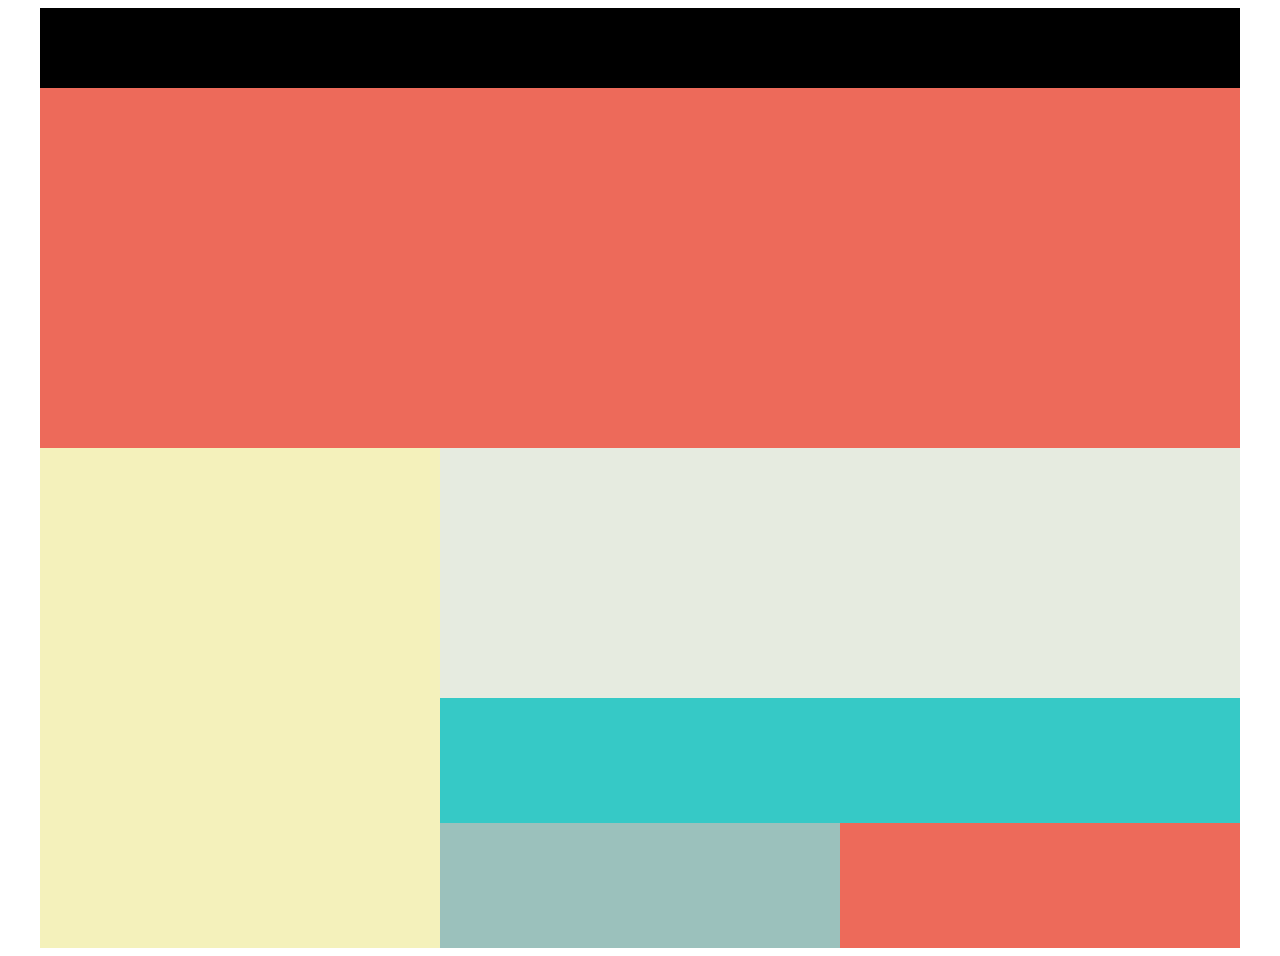
<file: 04ofMayHW/Task2/html/index.html>
<!DOCTYPE html>
<html lang="en">
<head>
    <meta charset="UTF-8">
    <meta http-equiv="X-UA-Compatible" content="IE=edge">
    <meta name="viewport" content="width=device-width, initial-scale=1.0">
    <title>Task-2</title>
    <link rel="stylesheet" href="../css/style.css">
    <link rel="stylesheet" href="../../grid.css">
</head>
<body>
    <div class="container">
        <div class="row">
            <div class="col-18 header"></div>
            <div class="col-18 hero"></div>
            <div class="col-6 menu"></div>
            <div class="col-12 main"></div>
            <div class="col-12 banner"></div>
            <div class="col-6 extra"></div>
            <div class="col-6 image"></div>
        </div>
    </div>
</body>
</html>
</file>
<file: 04ofMayHW/Task2/css/style.css>
.container {
    max-width: 1200px;
    margin: auto;
}
.header {
    background-color: black;
    height: 80px;
    margin: 0 auto;
    text-align: center;
}
.hero {
    background-color: #ED6A5A;
    height: 360px;
    margin: 0 auto;
    text-align: center;
}
.menu {
    height: 500px;
    background-color: #F4F1BB;
}
.main {
    height: 250px;
    background-color: #E6EBE0;
}
.banner {
    height: 125px;
    background-color: #36C9C6;
}
.extra{
    height: 125px;
    background-color: #9BC1BC;
}
.image {
    height: 125px;
    background-color: #ED6A5A;
}
</file>
<file: 04ofMayHW/grid.css>
[class*=col] {
    float: left;
}
.row::after{
    content: "";
    clear: both;
    display: block;
}
.col-1 {
    width: 5.555%
}
.col-2 {
    width: 11.111%
}
.col-3 {
    width: 16.666%
}
.col-4 {
    width: 22.222%
}
.col-5 {
    width: 27.777%
}
.col-6 {
    width: 33.333%
}
.col-7 {
    width: 38.888%
}
.col-8 {
    width: 44.444%
}
.col-9 {
    width: 50%
}
.col-10 {
    width: 55.555%
}
.col-11 {
    width: 61.111%
}
.col-12 {
    width: 66.666%
}
.col-13 {
    width: 72.222%
}
.col-14 {
    width: 77.777%
}
.col-15 {
    width: 83.333%
}
.col-16 {
    width: 88.888%
}
.col-17 {
    width: 94.444%
}
.col-18 {
    width: 100%
}
</file>
